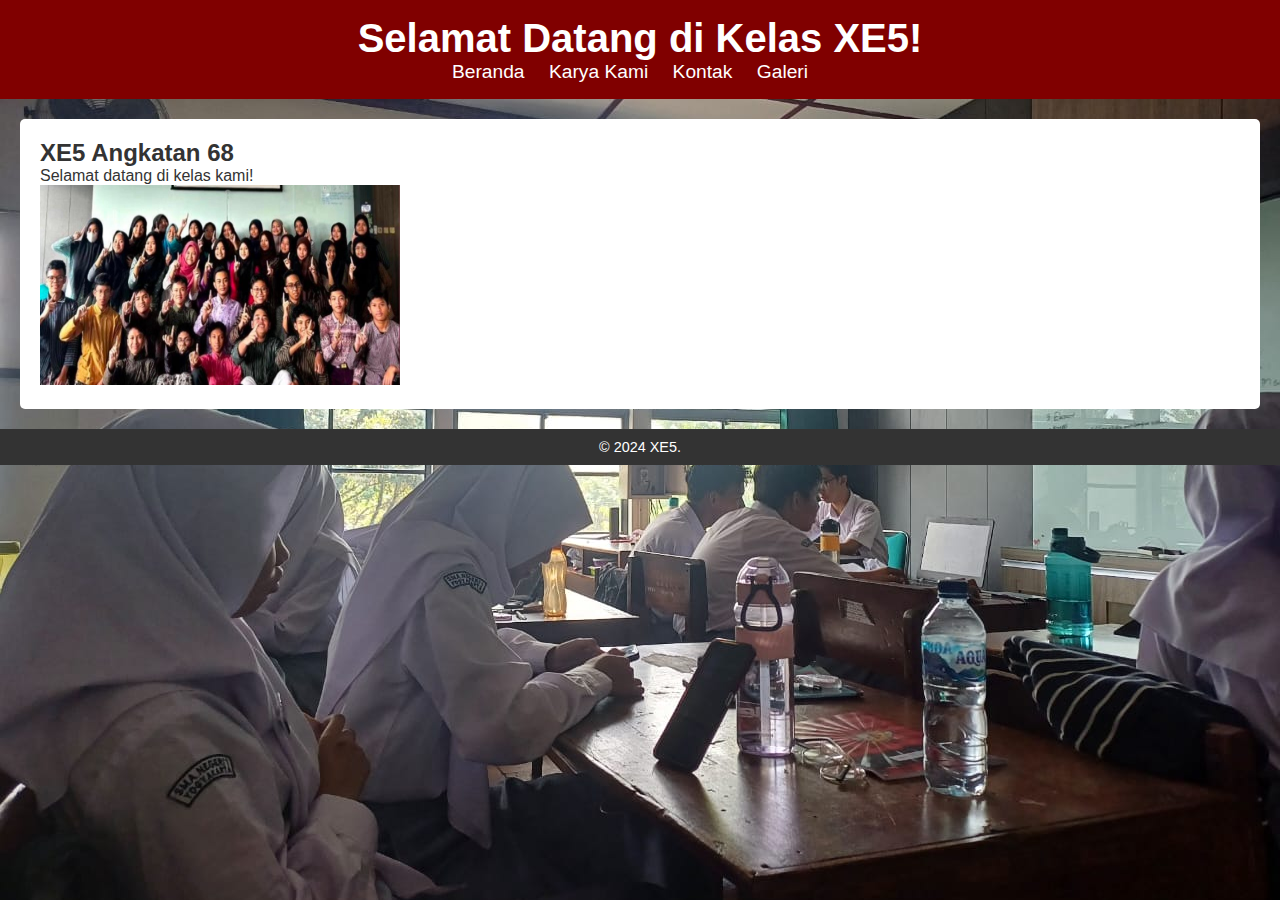
<file: index.html>
<!DOCTYPE html>
<html lang="id">
<head>
  <meta charset="UTF-8">
  <meta name="viewport" content="width=device-width, initial-scale=1.0">
  <title>XeLima</title>
  <link rel="stylesheet" href="styles.css">
</head>
<body>
  <header>
    <h1>Selamat Datang di Kelas XE5!</h1>
    <nav>
      <ul>
        <li><a href="index.html">Beranda</a></li>
        <li><a href="about.html">Karya Kami</a></li>
        <li><a href="contact.html">Kontak</a></li>
        <li><a href="galery.html">Galeri</a></li>
      </ul>
    </nav>
  </header>
  
  <section id="home">
    <h2>XE5 Angkatan 68</h2>
    <p>Selamat datang di kelas kami!</p>
    <img src="WhatsApp Image 2024-11-24 at 18.07.07_9e90d7b3.jpg"
      Width="360vh" height="200vh" /> 
  </section>
  
  <footer>
    <p>&copy; 2024 XE5.</p>
  </footer>
  
  <script src="script.js"></script>
</body>
</html>
</file>
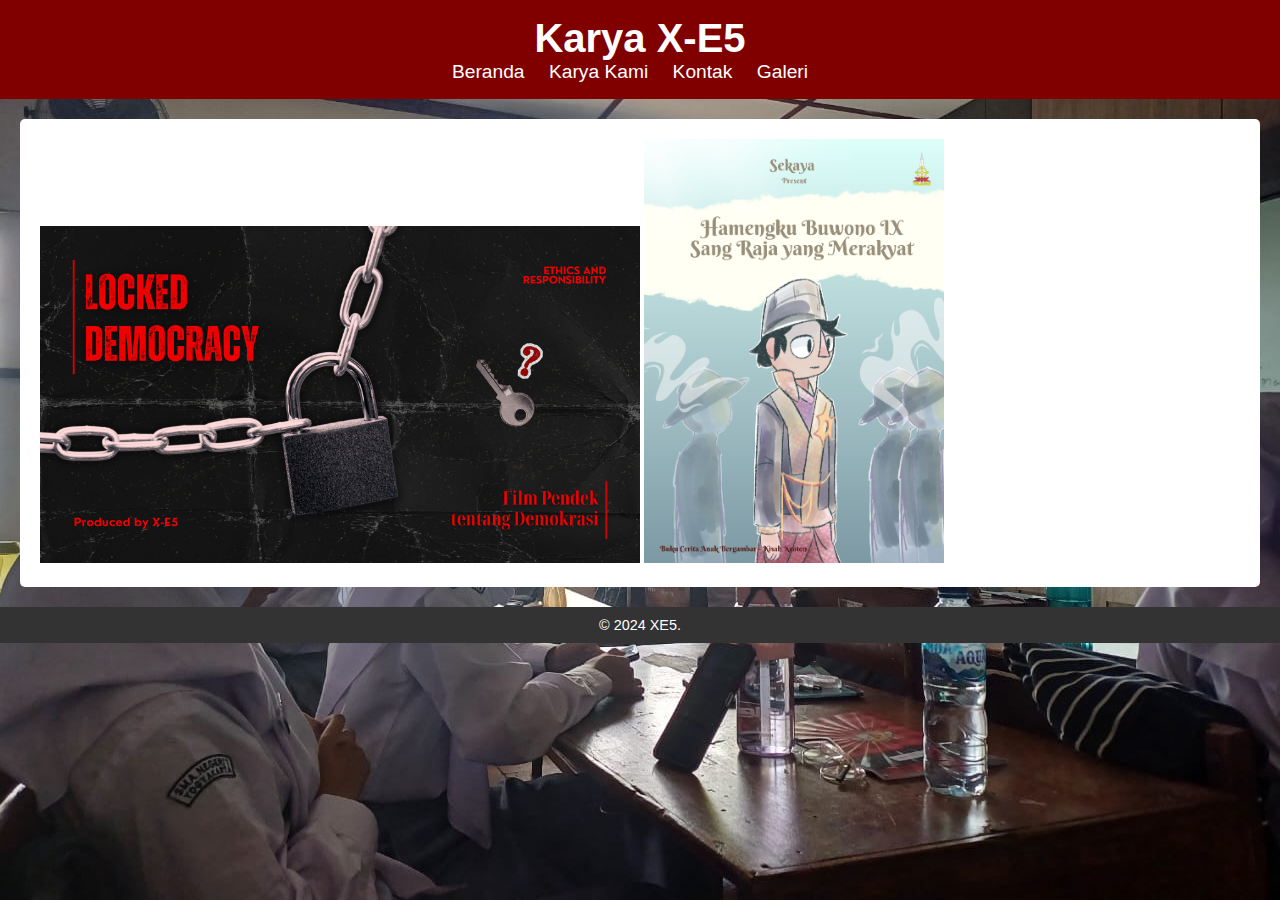
<file: about.html>
<!DOCTYPE html>
<html lang="id">
<head>
  <meta charset="UTF-8">
  <meta name="viewport" content="width=device-width, initial-scale=1.0">
  <title>XeLima</title>
  <link rel="stylesheet" href="styles.css">
</head>
<body>
  <header>
    <h1>Karya X-E5
    </h1>
    <nav>
      <ul>
        <li><a href="index.html">Beranda</a></li>
        <li><a href="about.html">Karya Kami</a></li>
        <li><a href="contact.html">Kontak</a></li>
        <li><a href="galery.html">Galeri</a></li>
      </ul>
    </nav>
  </header>

  <section id="about">

  <a href="https://youtu.be/W1_XsTRsifQ?feature=shared"><img src="WhatsApp Image 2024-11-24 at 22.51.17_1291602d.jpg" width="50%" height="50%"></a>
  <a href="E-Book Kompress.pdf"><img src="Poster Sekaya 1_20241126_203621_0000.png" width="25%" height="25%"></a>

  </section>
  
  <footer>
    <p>&copy; 2024 XE5.</p>
  </footer>

  <script src="script.js"></script>
</body>
</html>
</file>
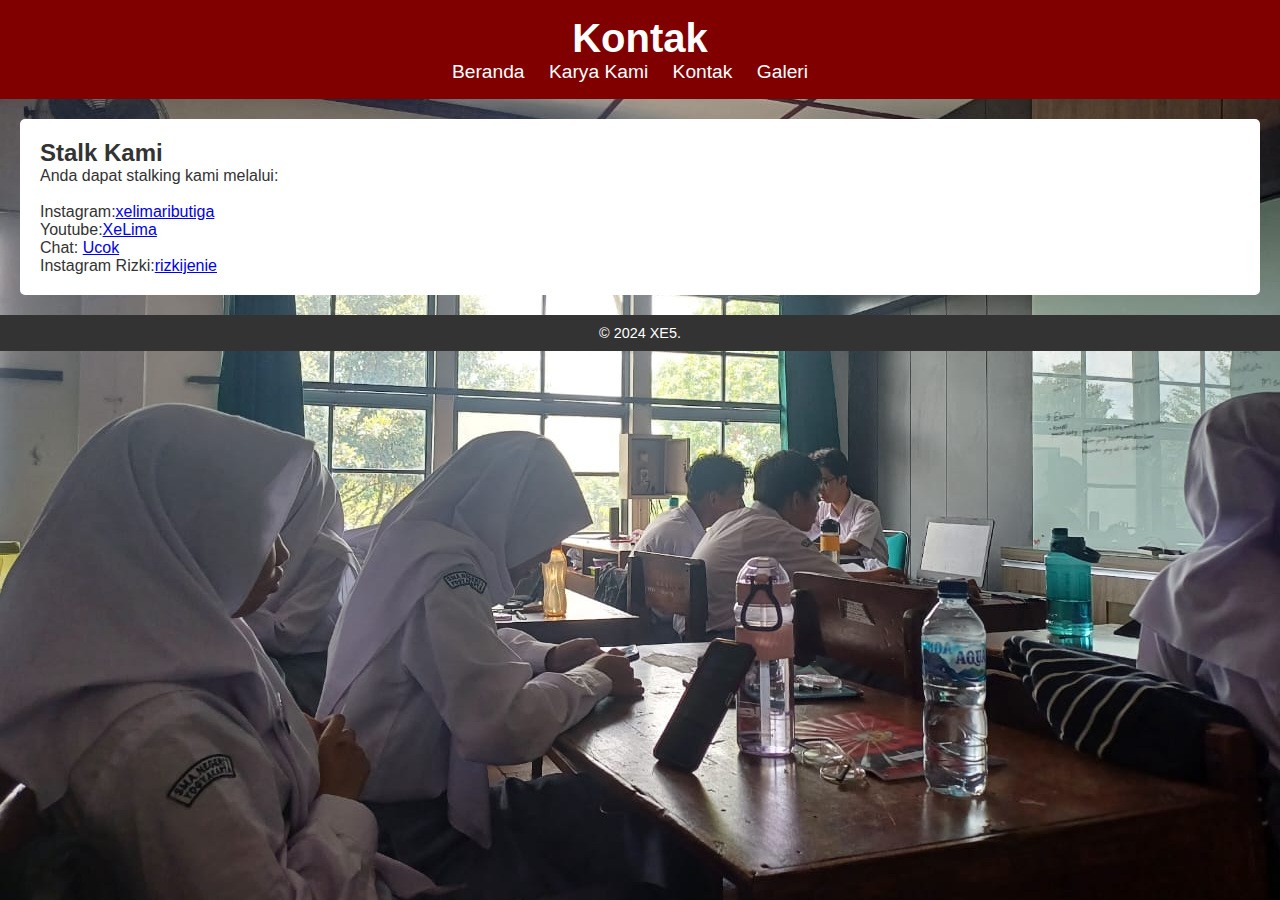
<file: contact.html>
<!DOCTYPE html>
<html lang="id">
<head>
  <meta charset="UTF-8">
  <meta name="viewport" content="width=device-width, initial-scale=1.0">
  <title>XeLima</title>
  <link rel="stylesheet" href="styles.css">
</head>
<body>
  <header>
    <h1>Kontak </h1>
    <nav>
      <ul>
        <li><a href="index.html">Beranda</a></li>
        <li><a href="about.html">Karya Kami</a></li>
        <li><a href="contact.html">Kontak</a></li>
        <li><a href="galery.html">Galeri</a></li>
      </ul>
    </nav>
  </header>
  
  <section id="contact">
    <h2>Stalk Kami</h2>
    <p>Anda dapat stalking kami melalui:</p>
    <br>
    <ul>
      
      <li>Instagram:<a href="https://www.instagram.com/xelimaributiga?utm_source=ig_web_button_share_sheet&igsh=ZDNlZDc0MzIxNw==">xelimaributiga</a></li>
      <li>Youtube:<a href="https://www.youtube.com/@XeLima305">XeLima</a></li>
      <li>Chat: <a href="wa.me/08994568090">    Ucok</a></li>
      <li>Instagram Rizki:<a href="https://www.instagram.com/rizkijenie?utm_source=ig_web_button_share_sheet&igsh=ZDNlZDc0MzIxNw==">rizkijenie</a></li>
    </ul>
  </section> 
  
  <footer>
    <p>&copy; 2024 XE5.</p>
  </footer>
  
  <script src="script.js"></script>
</body>
</html>
</file>
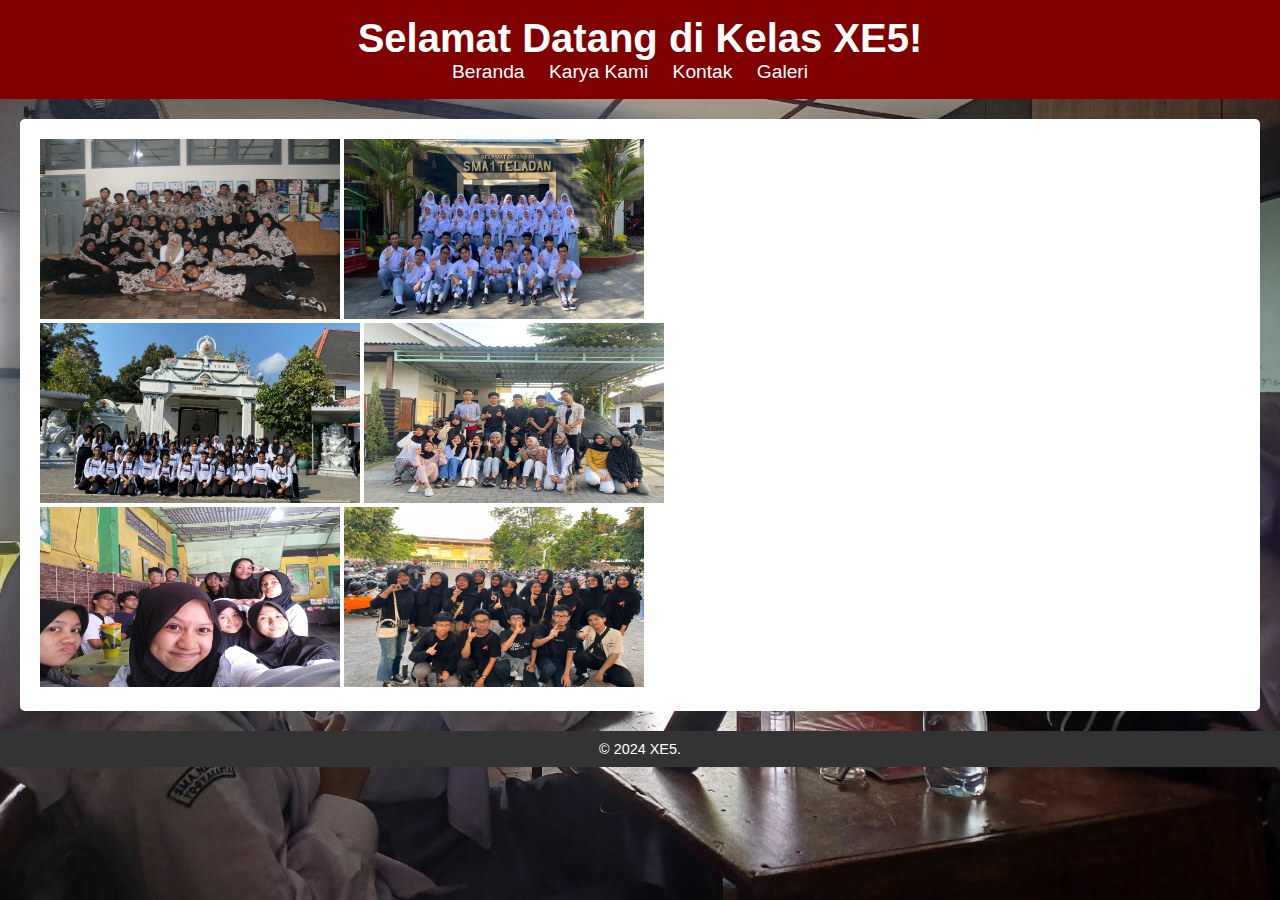
<file: galery.html>
<!DOCTYPE html>
<html lang="id">
<head>
  <meta charset="UTF-8">
  <meta name="viewport" content="width=device-width, initial-scale=1.0">
  <title>XeLima</title>
  <link rel="stylesheet" href="styles.css">
</head>
<body>
  <header>
    <h1>Selamat Datang di Kelas XE5!</h1>
    <nav>
      <ul>
        <li><a href="index.html">Beranda</a></li>
        <li><a href="about.html">Karya Kami</a></li>
        <li><a href="contact.html">Kontak</a></li>
        <li><a href="galery.html">Galeri</a></li>
      </ul>
    </nav>
  </header>
  
  <section id="home">
    <p>
    <img src="A.jpg" Width="300vh" height="180vh" /> 
    <img src="B.jpg" Width="300vh" height="180vh" /> 
    <br>
    <img src="C.jpg" Width="320vh" height="180vh" />
    <img src="D.jpg" Width="300vh" height="180vh" /> 
    <br>
    <img src="E.jpg" Width="300vh" height="180vh" /> 
    <img src="F.jpg" Width="300vh" height="180vh" /> 
    </p>
  </section>
  
  <footer>
    <p>&copy; 2024 XE5.</p>
  </footer>
  
  <script src="script.js"></script>
</body>
</html>
</file>
<file: styles.css>
/* Reset some default styles */
* {
    margin: 0;
    padding: 0;
    box-sizing: border-box;
  }

  body {
    font-family: Arial, sans-serif;
    background-color: #f4f4f4;
    color: #333;
    background-image: url(Alto.jpg);
    background-repeat: no-repeat;
    background-position: center;
    background-attachment: fixed;
    background-size: cover;
  }

  header {
    background-color: maroon;
    color: white;
    text-align: center;
    padding: 1rem 0;
  }
  header h1 {
    font-size: 2.5rem;
  }

  nav ul {
    list-style: none;
    padding: 0;
  }

  nav ul li {
    display: inline;
    margin-right: 20px;
  }

  nav ul li a {
    color: white;
    text-decoration: none;
    font-size: 1.2rem;
  }

  section {
    padding: 20px;
    margin: 20px;
    background-color: white;
    border-radius: 5px;

  }
    ul{
    list-style: none;
    }
    
  footer {
    text-align: center;
    padding: 10px;
    background-color: #333;
    color: white;
  }

  footer p {
    font-size: 0.9rem;
  }
</file>
